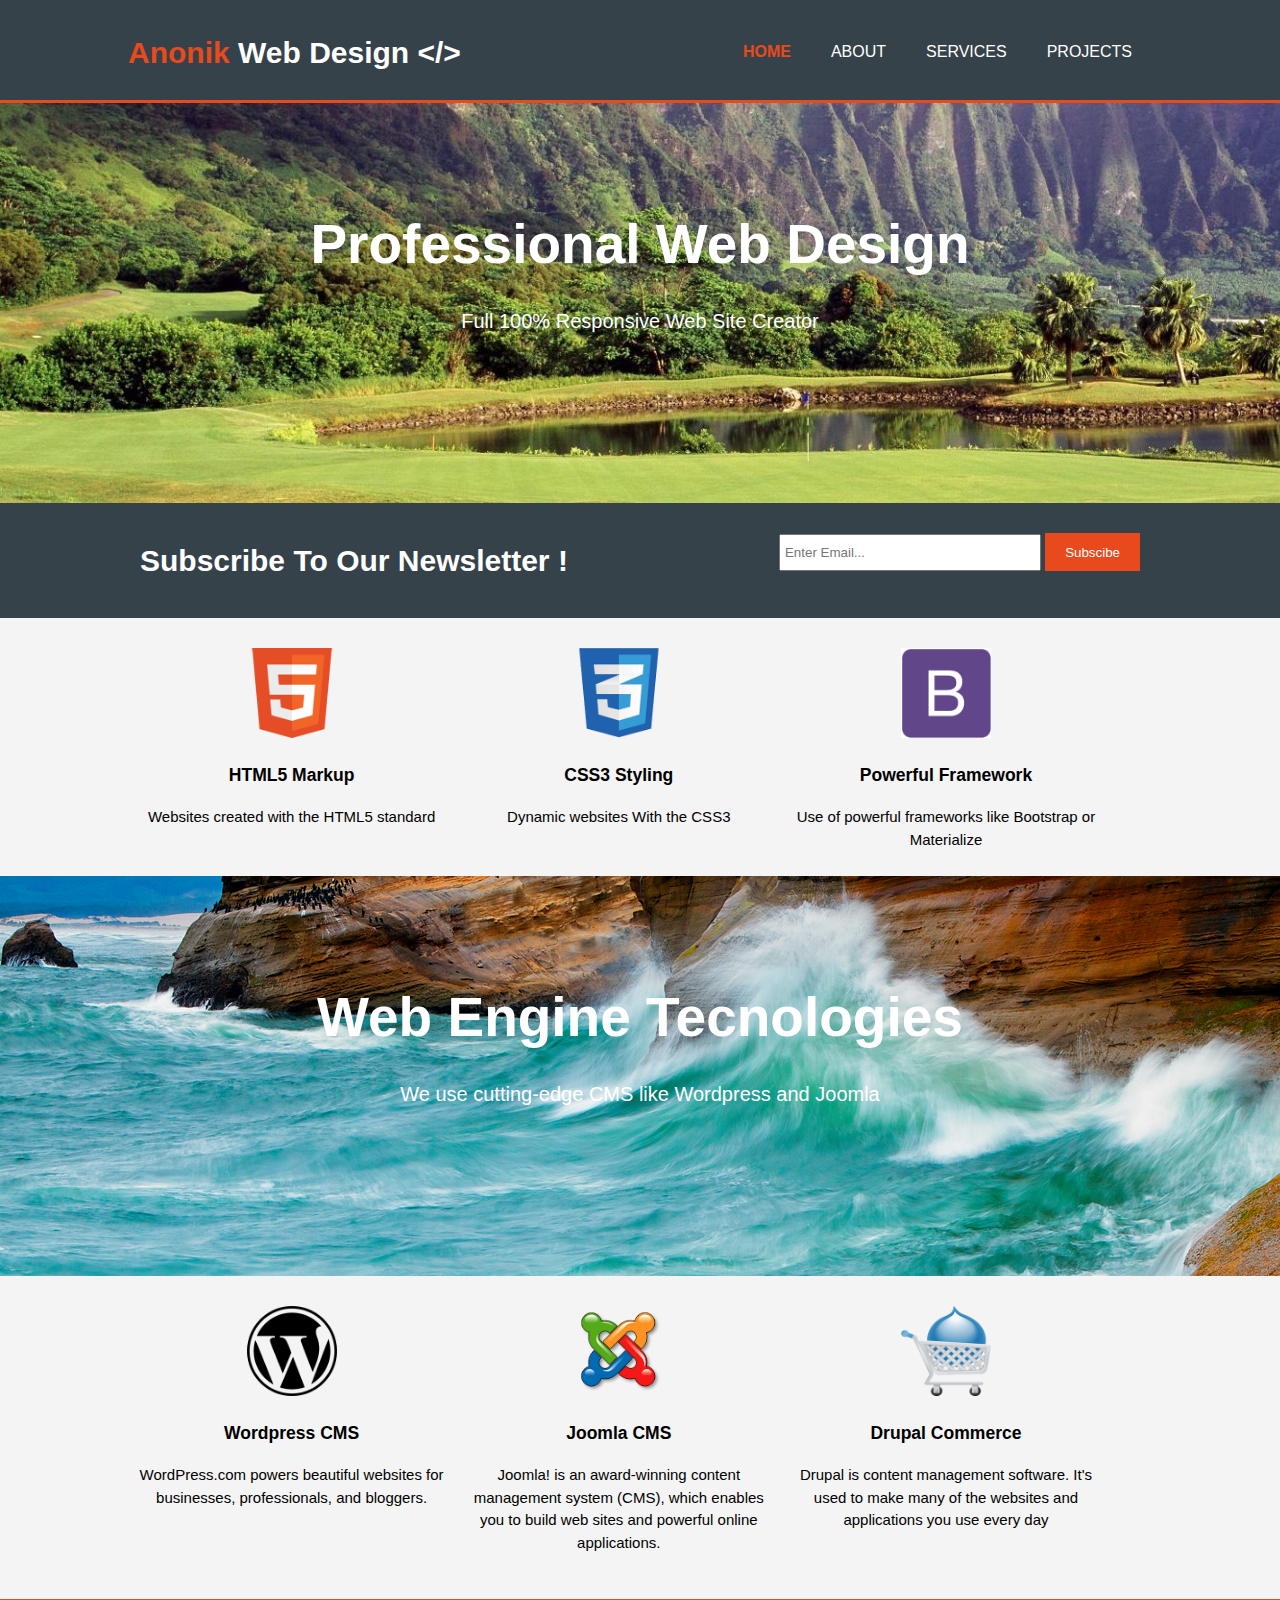
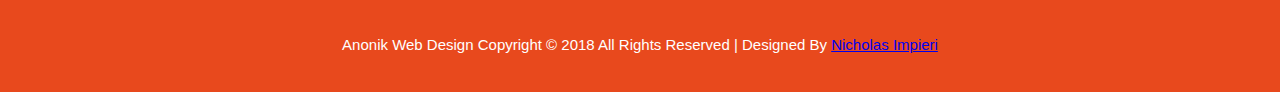
<file: index.html>
<!DOCTYPE html>
<html lang="en" dir="ltr">
  <head>
    <meta charset="utf-8">

    <title>Anonik Web Design | Welcome</title>
    <link rel="stylesheet" href="css/style.css"/>

    <link rel="icon" src="/favicon.ico"/>

    <!-- Meta -->
    <meta name="viewport" content="width=device-width"/>
    <meta name="description" content="Italian freelancer web designer, Web Developer And Computer Lover "/>
    <meta name="keywords" content="Anonik web designer, Anonik sito, anonik web designer, italian web designer, web designer italiano, web developer, italian web developer"/>
    <meta name="author" content="Nicholas Impieri"/>
    <!--./Meta-->

  </head>
  <body>

    <header>
      <div class="container">
        <div id="branding">
          <h1><span class="highlight">Anonik</span> Web Design &lt;/&gt;
        </div>

        <nav>
          <ul>
            <li class="current"><a href="index.html">Home</a></li>
            <li><a href="about.html">About</a></li>
            <li><a href="services.html">Services</a></li>
            <li><a href="projects.html">Projects</a></li>
          </ul>
        </nav>
      </div>
    </header>


    <section id="showcase">
      <div class="container">
        <h1>Professional Web Design </h1>
        <p>Full 100% Responsive Web Site Creator</p>
      </div>
    </section>

    <section id="newsletter">
      <div class="container">
        <h1>Subscribe To Our Newsletter ! </h1>
        <form>
          <input type="email" placeholder="Enter Email...">
          <button type="submit" class="button_1">Subscibe</button>
        </form>
      </div>
    </section>



    <section id="boxes">
      <div class="container">
        <div class="box">
          <img src="img/logo_html.png">
          <h3>HTML5 Markup</h3>
          <p>Websites created with the HTML5 standard</p>
        </div>
        <div class="box">
          <img src="img/logo_css.png">
          <h3>CSS3 Styling</h3>
          <p>Dynamic websites With the CSS3</p>
        </div>
        <!--
        <div class="box">
          <img src="img/logo_brush.png">
          <h3>Graphic Design</h3>
          <p>Lorem ipsum dolor sit amet, consectetur adipiscing elit. Vivamus mi augue, viverra sit amet ultricies</p>
        </div>
      -->
        <div class="box">
          <img src="img/logo_bootstrap.png">
          <h3>Powerful Framework</h3>
          <p>Use of powerful frameworks like Bootstrap or Materialize</p>
        </div>
      </div>
    </section>

    <section id="showcase1">
      <div class="container">
        <h1>Web Engine Tecnologies </h1>
        <p>We use cutting-edge CMS like Wordpress and Joomla</p>
      </div>
    </section>

    <section id="boxes">
      <div class="container">
        <div class="box">

          <img src="img/logo_wordpress.gif">
          <h3>Wordpress CMS</h3>
          <p>WordPress.com powers beautiful websites for businesses, professionals, and bloggers.</p>
        </div>
        <div class="box">
          <img src="img/logo_joomla.png">
          <h3>Joomla CMS</h3>
          <p>Joomla! is an award-winning content management system (CMS), which enables you to build web sites and powerful online applications.</p>
        </div>
        <div class="box">
          <img src="img/logo_drupal1.png">
          <h3>Drupal Commerce</h3>
          <p>Drupal is content management software. It's used to make many of the websites and applications you use every day</p>
        </div>

    </section>








    <footer>
      <p>Anonik Web Design Copyright &copy; 2018  All Rights Reserved | Designed By <a href="https://facebook.com/nicholas.impieri">Nicholas Impieri </a></p>
    </footer>
  </body>
</html>
</file>
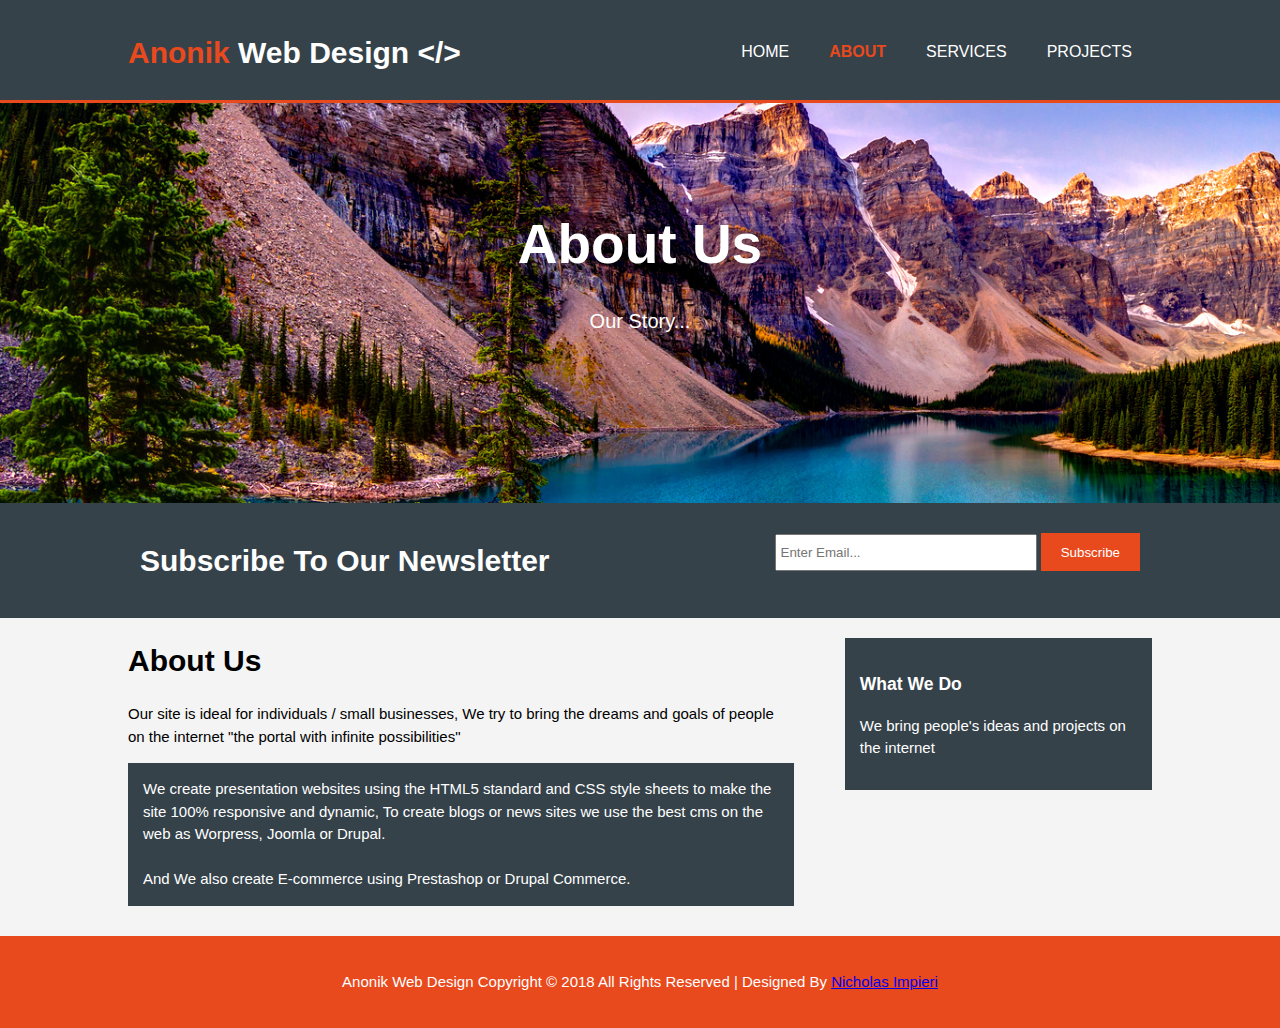
<file: about.html>
<!DOCTYPE html>
<html>
  <head>
    <meta charset="utf-8">
    <title>Anonik Web Design | About</title>
    <link rel="stylesheet" href="css/style.css"/>

    <link rel="icon" src="/favicon.ico"/>

    <!-- Meta -->
    <meta name="viewport" content="width=device-width"/>
    <meta name="description" content="Italian freelancer web designer, Web Developer And Computer Lover "/>
    <meta name="keywords" content="Anonik web designer, Anonik sito, anonik web designer, italian web designer, web designer italiano, web developer, italian web developer"/>
    <meta name="author" content="Nicholas Impieri"/>
  </head>
  <body>
    <header>
      <div class="container">
        <div id="branding">
          <h1><span class="highlight">Anonik</span> Web Design &lt;/&gt;
        </div>
        <nav>
          <ul>
            <li><a href="index.html">Home</a></li>
            <li class="current"><a href="about.html">About</a></li>
            <li><a href="services.html">Services</a></li>
            <li><a href="projects.html">Projects</a></li>
          </ul>
        </nav>
      </div>
    </header>

    <section id="showcase2">
      <div class="container">
        <h1>About Us </h1>
        <p>Our Story...</p>
      </div>
    </section>

    <section id="newsletter">
      <div class="container">
        <h1>Subscribe To Our Newsletter</h1>
        <form>
          <input type="email" placeholder="Enter Email...">
          <button type="submit" class="button_1">Subscribe</button>
        </form>
      </div>
    </section>

    <section id="main">
      <div class="container">
        <article id="main-col">
          <h1 class="page-title">About Us</h1>
          <p>
            Our site is ideal for individuals / small businesses, We try to bring the dreams and goals of people on the internet "the portal with infinite possibilities"
          </p>
          <p class="dark">

            We create presentation websites using the HTML5 standard and CSS style sheets to make the site 100% responsive and dynamic, To create blogs or news sites we use the best cms on the web as Worpress, Joomla or Drupal. <br>
            <br>And
            We also create E-commerce using Prestashop or Drupal Commerce.
          </p>
        </article>

        <aside id="sidebar">
          <div class="dark">
            <h3>What We Do</h3>
            <p>We bring people's ideas and projects on the internet</p>
          </div>
        </aside>
      </div>
    </section>

    <footer>
      <p>Anonik Web Design Copyright &copy; 2018  All Rights Reserved | Designed By <a href="https://facebook.com/nicholas.impieri">Nicholas Impieri </a></p>
    </footer>
  </body>
</html>
</file>
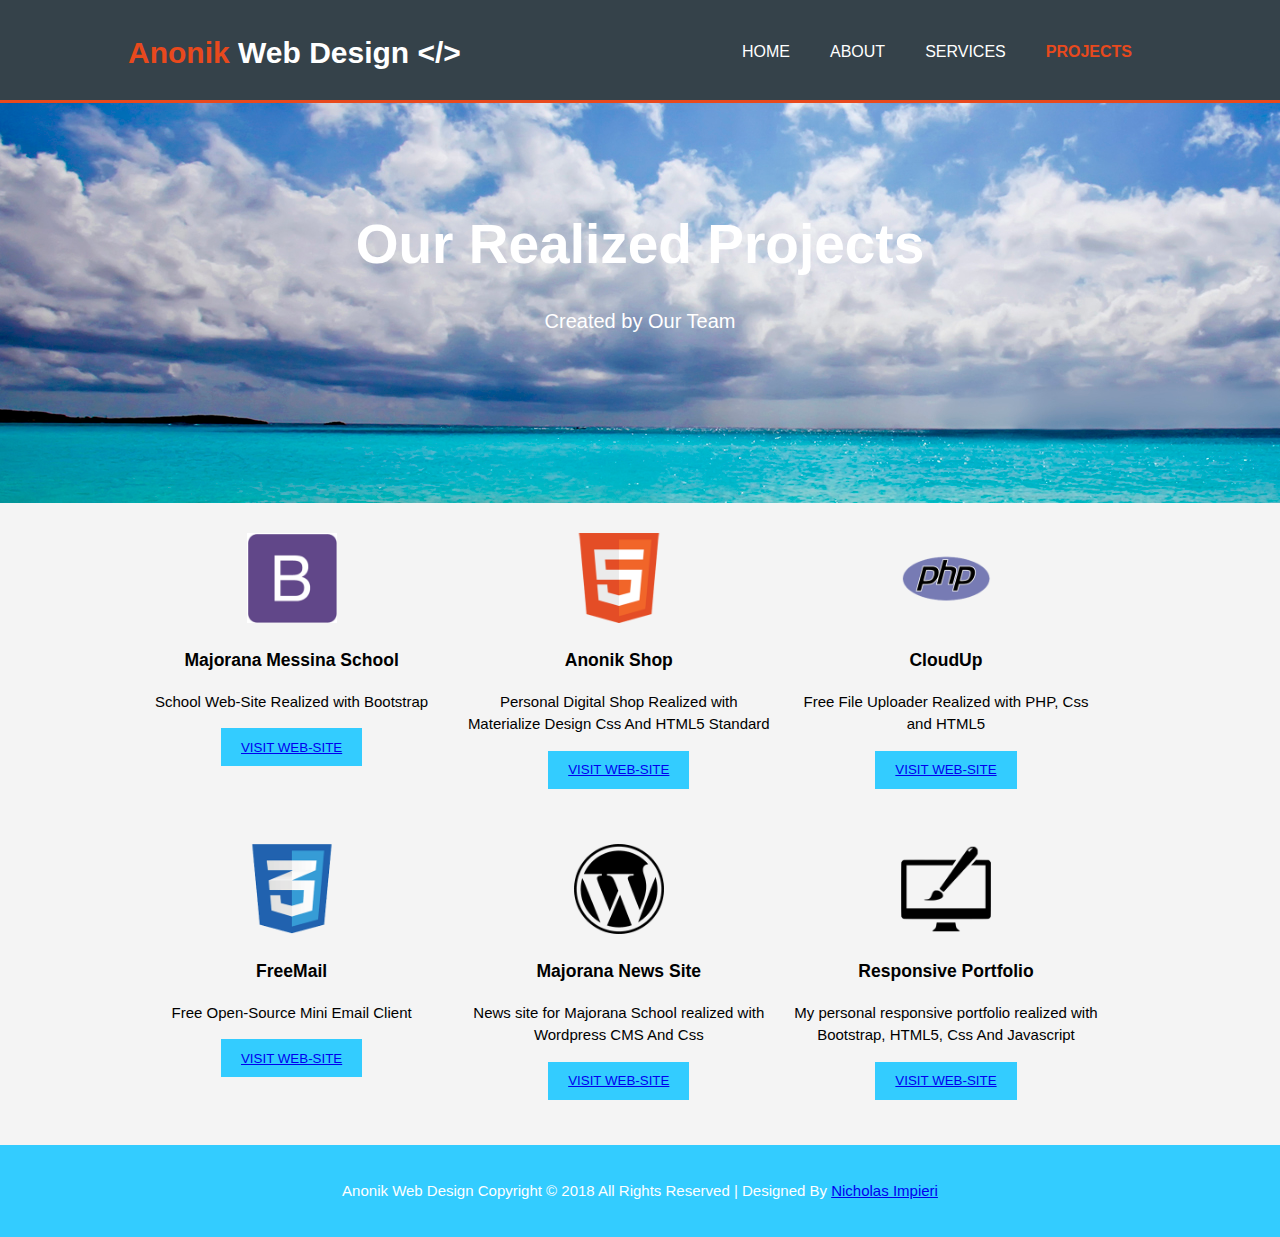
<file: projects.html>
<!DOCTYPE html>
<html lang="en" dir="ltr">
  <head>
    <meta charset="utf-8">

    <title>Anonik Web Design | Welcome</title>
    <link rel="stylesheet" href="css/style.css"/>

    <link rel="icon" src="/favicon.ico"/>

    <!-- Meta -->
    <meta name="viewport" content="width=device-width"/>
    <meta name="description" content="Italian freelancer web designer, Web Developer And Computer Lover "/>
    <meta name="keywords" content="Anonik web designer, Anonik sito, anonik web designer, italian web designer, web designer italiano, web developer, italian web developer"/>
    <meta name="author" content="Nicholas Impieri"/>
    <!--./Meta-->

  </head>

  <body>

    <header>
      <div class="container">
        <div id="branding">
          <h1><span class="highlight">Anonik</span> Web Design &lt;/&gt;
        </div>

        <nav>
          <ul>
            <li><a href="index.html">Home</a></li>
            <li><a href="about.html">About</a></li>
            <li><a href="services.html">Services</a></li>
            <li class="current"><a href="projects.html">Projects</a></li>
          </ul>
        </nav>
      </div>
    </header>

    <section id="showcase4">
      <div class="container">
        <h1>Our Realized Projects </h1>
        <p>Created by Our Team</p>
      </div>
    </section>

    <section id="boxes">
      <div class="container">
        <div class="box">

          <img src="img/logo_bootstrap.png">
          <h3>Majorana Messina School</h3>
          <p>School Web-Site Realized with Bootstrap </p>
          <p><button class="button_2"><a href="http://majoranamessina.altervista.org">VISIT WEB-SITE</a></button></p>
        </div>
        <div class="box">
          <img src="img/logo_html.png">
          <h3>Anonik Shop</h3>
          <p>Personal Digital Shop Realized with Materialize Design Css And HTML5 Standard</p>
          <p><button class="button_2"><a href="http://anonikshop.altervista.org">VISIT WEB-SITE</a></button></p>
        </div>
        <div class="box">
          <img src="img/logo_php.png">
          <h3>CloudUp</h3>
          <p>Free File Uploader Realized with PHP, Css and HTML5</p>
          <p><button class="button_2"><a href="http://cloudup.altervista.org">VISIT WEB-SITE</a></button></p>
        </div>

    </section><section id="boxes">
      <div class="container">
        <div class="box">

          <img src="img/logo_css.png">
          <h3>FreeMail</h3>
          <p>Free Open-Source Mini Email Client</p>
          <p><button class="button_2"><a href="http://freeemail.altervista.org">VISIT WEB-SITE</a></button></p>
        </div>
        <div class="box">
          <img src="img/logo_wordpress.gif">
          <h3>Majorana News Site</h3>
          <p>News site for Majorana School realized with Wordpress CMS And Css</p>
          <p><button class="button_2"><a href="http://newsmajorana.altervista.org">VISIT WEB-SITE</a></button></p>
        </div>
        <div class="box">
          <img src="img/logo_brush.png">
          <h3>Responsive Portfolio</h3>
          <p>My personal responsive portfolio realized with Bootstrap, HTML5, Css And Javascript</p>
          <p><button class="button_2"><a href="http://nicholasportfolio.altervista.org/">VISIT WEB-SITE</a></button></p>
        </div>

    </section>

    <footer class="footer1">
      <p>Anonik Web Design Copyright &copy; 2018  All Rights Reserved | Designed By <a href="https://facebook.com/nicholas.impieri">Nicholas Impieri </a></p>
    </footer>

  </body>
  </html>
</file>
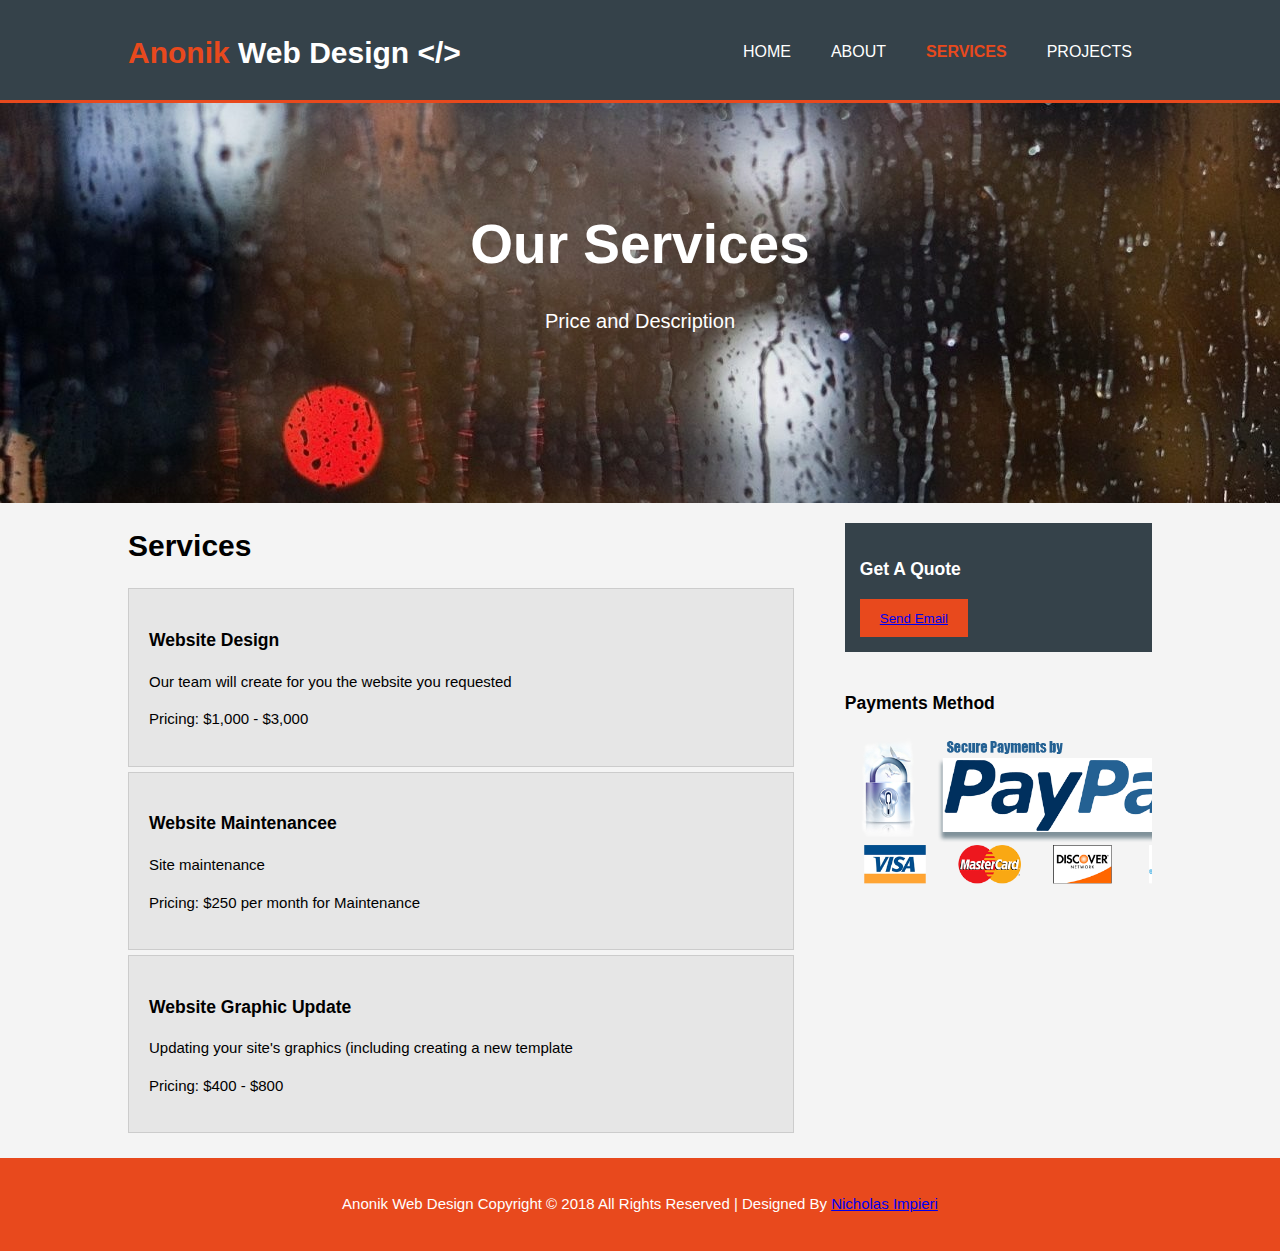
<file: services.html>
<!DOCTYPE html>
<html>
  <head>
    <meta charset="utf-8">
    <title>Anonik Web Design | Services</title>
    <link rel="stylesheet" href="css/style.css"/>

    <link rel="icon" src="/favicon.ico"/>

    <!-- Meta -->
    <meta name="viewport" content="width=device-width"/>
    <meta name="description" content="Italian freelancer web designer, Web Developer And Computer Lover "/>
    <meta name="keywords" content="Anonik web designer, Anonik sito, anonik web designer, italian web designer, web designer italiano, web developer, italian web developer"/>
    <meta name="author" content="Nicholas Impieri"/>
  </head>
  <body>
    <header>
      <div class="container">
        <div id="branding">
          <h1><span class="highlight">Anonik</span> Web Design &lt;/&gt;
        </div>
        <nav>
          <ul>
            <li><a href="index.html">Home</a></li>
            <li><a href="about.html">About</a></li>
            <li class="current"><a href="services.html">Services</a></li>
            <li><a href="projects.html">Projects</a></li>
          </ul>
        </nav>
      </div>
    </header>

    <section id="showcase3">
      <div class="container">
        <h1>Our Services </h1>
        <p>Price and Description</p>
      </div>
    </section>



    <section id="main">
      <div class="container">
        <article id="main-col">
          <h1 class="page-title">Services</h1>
          <ul id="services">
            <li>
              <h3>Website Design</h3>
              <p>Our team will create for you the website you requested</p>
						  <p>Pricing: $1,000 - $3,000</p>
            </li>
            <li>
              <h3>Website Maintenancee</h3>
              <p>Site maintenance</p>
						  <p>Pricing: $250 per month for Maintenance</p>
            </li>
            <li>
              <h3>Website Graphic Update</h3>
              <p>Updating your site's graphics (including creating a new template</p>
						  <p>Pricing: $400 - $800</p>
            </li>
          </ul>
        </article>

        <aside id="sidebar">
          <div class="dark">
            <h3>Get A Quote</h3>
            <form class="quote">
              <!--
  						<div>
  							<label>Name</label><br>
  							<input type="text" placeholder="Name">
  						</div>
  						<div>
  							<label>Email</label><br>
  							<input type="email" placeholder="Emial Address">
  						</div>
  						<div>
  							<label>Message</label><br>
  							<textarea placeholder="Message"></textarea>
  						</div>
            -->
  						<button class="button_1" type="submit"><a href="mailto:impieri.nicholas@gmail.com">Send Email</a></button>
					</form>
          </div>
        </aside>
        <br>
        <aside id="sidebar">
          <h3> Payments Method </h3>
          <img src="img/paypal.png" width="380" height="150">
        </aside>
      </div>
    </section>

    <footer>
      <p>Anonik Web Design Copyright &copy; 2018  All Rights Reserved | Designed By <a href="https://facebook.com/nicholas.impieri">Nicholas Impieri </a></p>
    </footer>
  </body>
</html>
</file>
<file: css/style.css>
body{
  font: 15px/1.5 Arial, Helvetica,sans-serif;
  padding:0;
  margin:0;
  background-color:#f4f4f4;
}

/* Global */
.container{
  width:80%;
  margin:auto;
  overflow:hidden;
}

ul{
  margin:0;
  padding:0;
}

.button_1{
  height:38px;
  background:#e8491d;
  border:0;
  padding-left: 20px;
  padding-right:20px;
  color:#ffffff;
}

.button_2{
  height:38px;
  background:#33ccff;
  border:0;
  padding-left: 20px;
  padding-right:20px;
  color:#ffffff;

}

.dark{
  padding:15px;
  background:#35424a;
  color:#ffffff;
  margin-top:10px;
  margin-bottom:10px;
}

/* Header **/
header{
  background:#35424a;
  color:#ffffff;
  padding-top:30px;
  min-height:70px;
  border-bottom:#e8491d 3px solid;
}

header a{
  color:#ffffff;
  text-decoration:none;
  text-transform: uppercase;
  font-size:16px;
}

header li{
  float:left;
  display:inline;
  padding: 0 20px 0 20px;
}

header #branding{
  float:left;
}

header #branding h1{
  margin:0;
}

header nav{
  float:right;
  margin-top:10px;
}

header .highlight, header .current a{
  color:#e8491d;
  font-weight:bold;
}

header a:hover{
  color:#cccccc;
  font-weight:bold;
}

/* Showcase */
#showcase{
  min-height:400px;
  background:url('../img/background3.jpg') no-repeat 0 -400px;
  text-align:center;
  color:#ffffff;
}

#showcase h1{
  margin-top:100px;
  font-size:55px;
  margin-bottom:10px;
}

#showcase p{
  font-size:20px;
}

/*Showcase 1 */

#showcase1{
  min-height:400px;
  background:url('../img/background4.jpg') no-repeat 0 -400px;
  text-align:center;
  color:#ffffff;
}

#showcase1 h1{
  margin-top:100px;
  font-size:55px;
  margin-bottom:10px;
}

#showcase1 p{
  font-size:20px;
}

/*  End*/


/*Showcase2*/

#showcase2{
  min-height:400px;
  background:url('../img/background5.jpg') no-repeat 0 -400px;
  text-align:center;
  color:#ffffff;
}

#showcase2 h1{
  margin-top:100px;
  font-size:55px;
  margin-bottom:10px;
}

#showcase2 p{
  font-size:20px;
}

/*End 2*/

/*Showcase 3*/
#showcase3{
  min-height:400px;
  background:url('../img/background6.jpg') no-repeat 0 -400px;
  text-align:center;
  color:#ffffff;
}

#showcase3 h1{
  margin-top:100px;
  font-size:55px;
  margin-bottom:10px;
}

#showcase3 p{
  font-size:20px;
}
/*End 3*/

/*Showcase 4 */
#showcase4{
  min-height:400px;
  background:url('../img/background7.jpg') no-repeat 0 -400px;
  text-align:center;
  color:#ffffff;
}

#showcase4 h1{
  margin-top:100px;
  font-size:55px;
  margin-bottom:10px;
}

#showcase4 p{
  font-size:20px;
}
/*End 4 */



/* Newsletter */
#newsletter{
  padding:15px;
  color:#ffffff;
  background:#35424a
}

#newsletter h1{
  float:left;
}

#newsletter form {
  float:right;
  margin-top:15px;
}

#newsletter input[type="email"]{
  padding:4px;
  height:25px;
  width:250px;
}

/* Boxes */
#boxes{
  margin-top:20px;
}

#boxes .box{
  float:left;
  text-align: center;
  width:30%;
  padding:10px;
}

#boxes .box img{
  width:90px;
}

/* Sidebar */
aside#sidebar{
  float:right;
  width:30%;
  margin-top:10px;
}

aside#sidebar .quote input, aside#sidebar .quote textarea{
  width:90%;
  padding:5px;
}

/* Main-col */
article#main-col{
  float:left;
  width:65%;
}

/* Services */
ul#services li{
  list-style: none;
  padding:20px;
  border: #cccccc solid 1px;
  margin-bottom:5px;
  background:#e6e6e6;
}

footer{
  padding:20px;
  margin-top:20px;
  color:#ffffff;
  background-color:#e8491d;
  text-align: center;
}

.footer1{
  padding:20px;
  margin-top:20px;
  color:#ffffff;
  background-color:#33ccff;
  text-align: center;
}

.footer2{
  padding:20px;
  margin-top:20px;
  color:#ffffff;
  background-color:#000000;
  text-align: center;
}

/* Media Queries */
@media(max-width: 768px){
  header #branding,
  header nav,
  header nav li,
  #newsletter h1,
  #newsletter form,
  #boxes .box,
  article#main-col,
  aside#sidebar{
    float:none;
    text-align:center;
    width:100%;
  }

  header{
    padding-bottom:20px;
  }

  #showcase h1{
    margin-top:40px;
  }

  #newsletter button, .quote button{
    display:block;
    width:100%;
  }

  #newsletter form input[type="email"], .quote input, .quote textarea{
    width:100%;
    margin-bottom:5px;
  }
}
</file>
